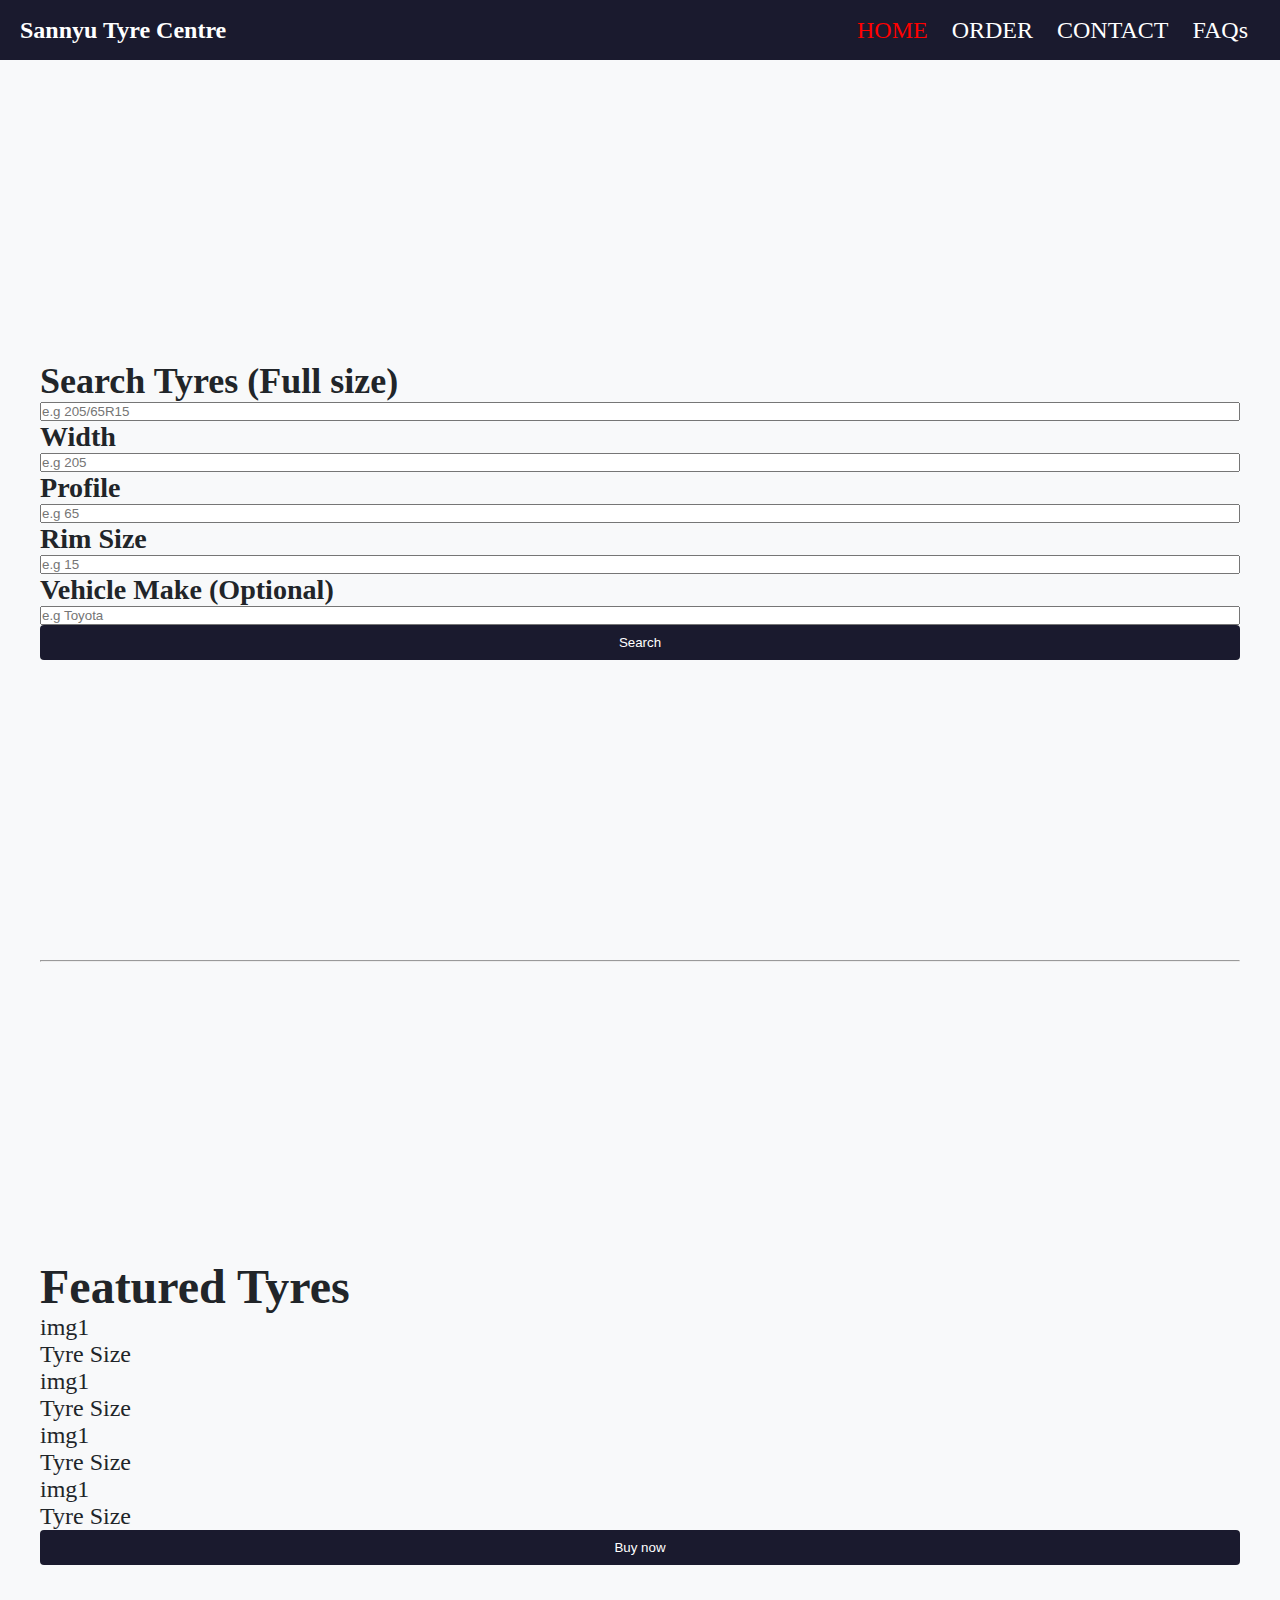
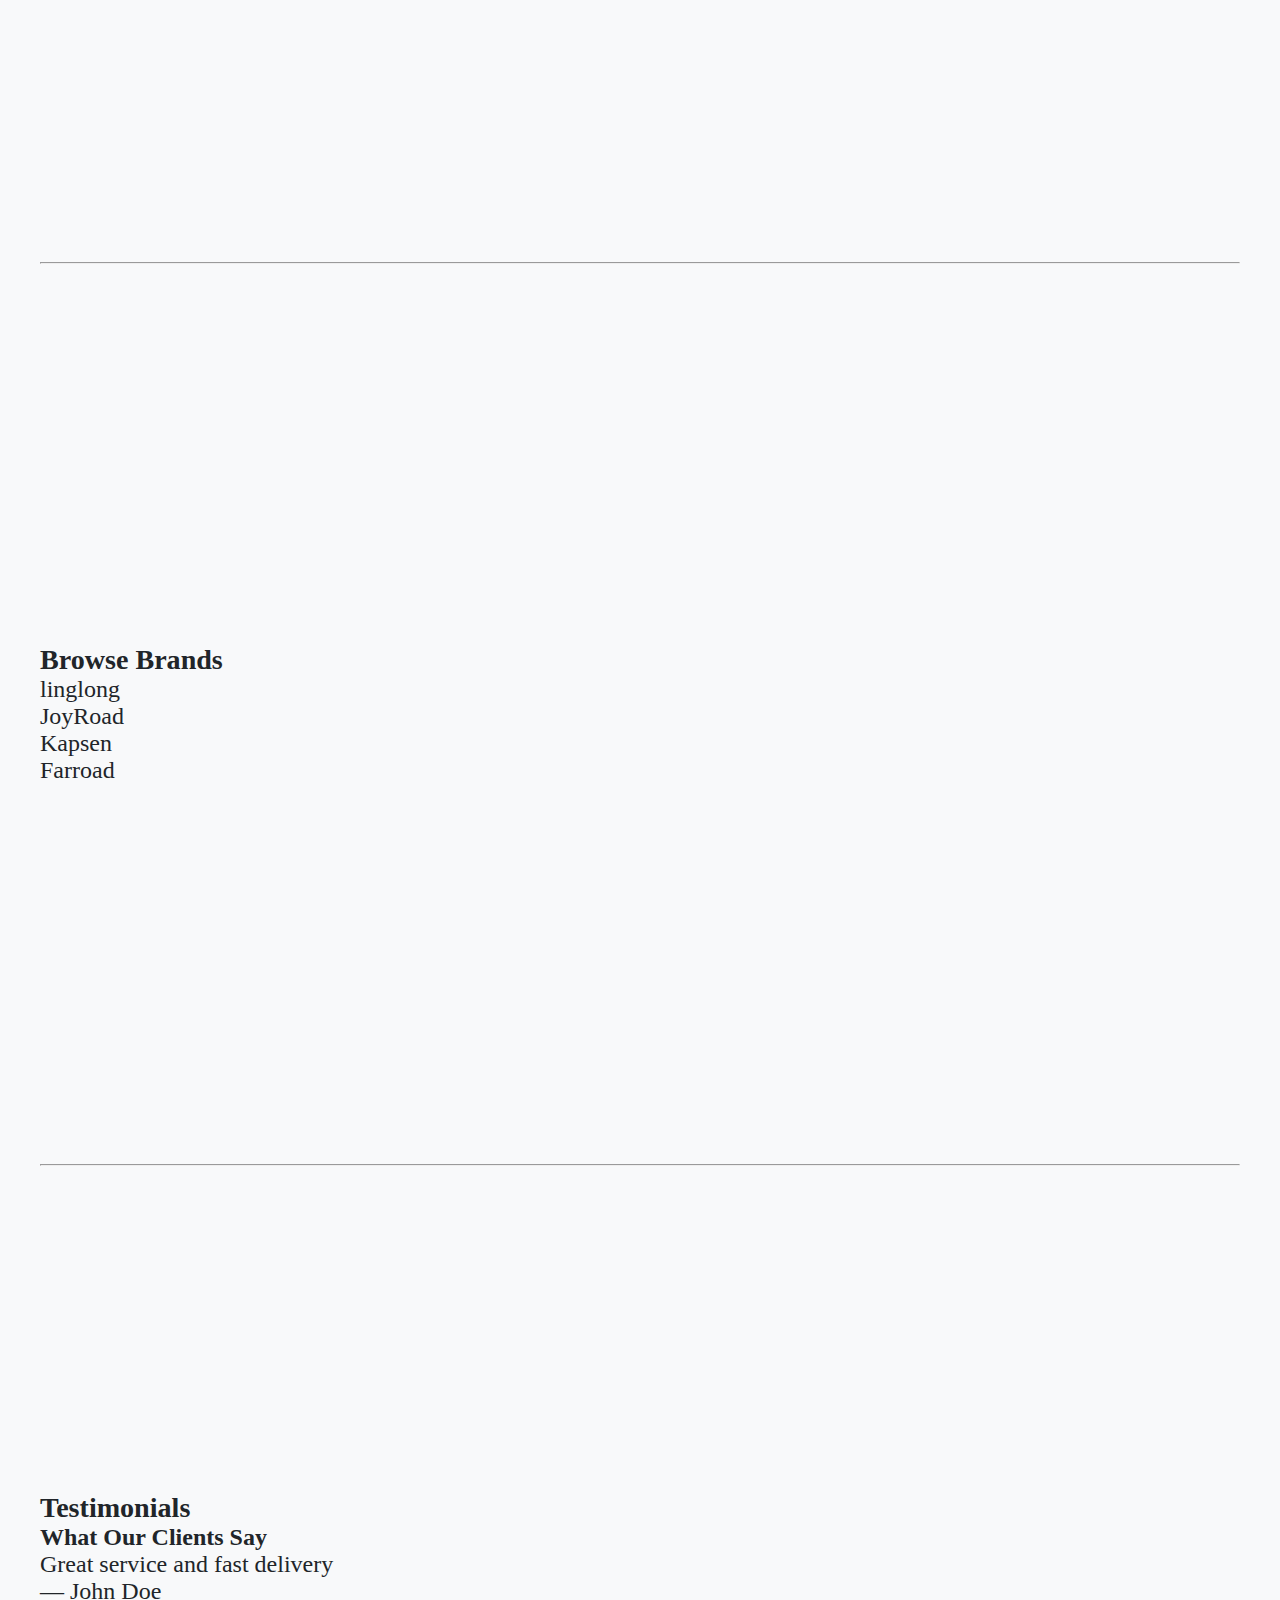
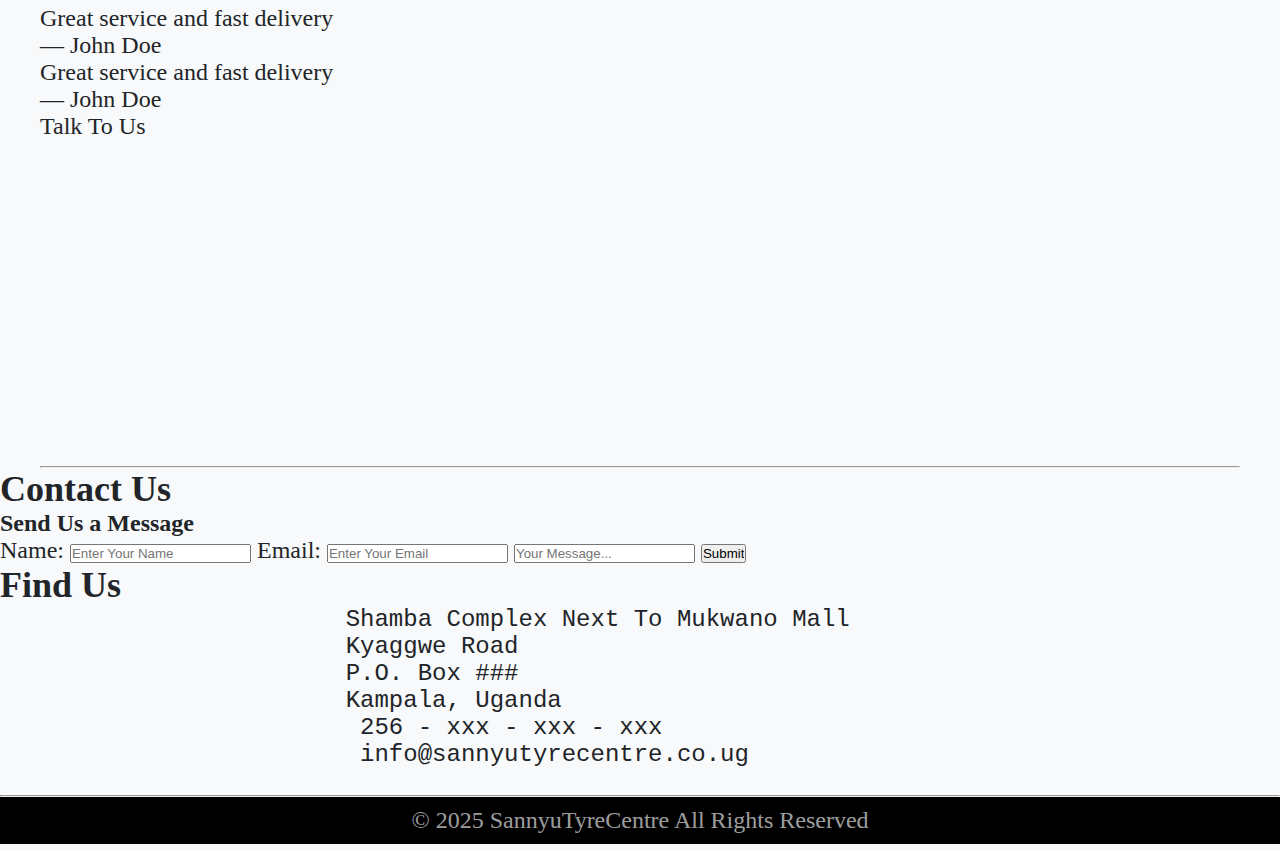
<file: html/index.html>
<!DOCTYPE html>
<html lang="en">
<head>
    <meta charset="UTF-8">
    <meta name="viewport" content="width=device-width, initial-scale=1.0">
    <title>Sannyu Tyre Centre</title>
    <link rel="stylesheet" href="/css/styles.css">
    
    
</head>
<body>
    
    <!-- header -->
    <header>

        
        <nav>
            <!-- logo -->
            <div class="logo">
                <a href="index.html">
                    <span>Sannyu</span>
                    <span>Tyre Centre</span>
                </a>
            </div>
            <ul>
                <li><a href="#" class="active">HOME</a></li>
                <li><a href="#">ORDER</a></li>
                <li><a href="#">CONTACT</a></li>
                <li><a href="#">FAQs</a></li>
            </ul>
        </nav>
    </header>


    <!-- main -->
        <main>

            <section>
                <h2>Search Tyres (Full size)</h2>
                <input type="text" placeholder="e.g 205/65R15">

                <h3>Width</h3>
                <input type="text" placeholder="e.g 205">

                <h3>Profile</h3>
                <input type="text" placeholder="e.g 65">

                <h3>Rim Size</h3>
                <input type="text" placeholder="e.g 15">

                <h3>Vehicle Make (Optional)</h3>
                <input type="text" placeholder="e.g Toyota">

                <button class="search-button" onclick="searchItem()">Search</button>
            </section>
<hr>       

            <section>
                <h1>Featured Tyres</h1>
                <div class="featured-tyres-container">

                    <div class="featured-tyre">
                        <div>img1</div>
                        <div>Tyre Size</div>
                    </div>
                    <div class="featured-tyre">
                        <div>img1</div>
                        <div>Tyre Size</div>
                    </div>
                    <div class="featured-tyre">
                        <div>img1</div>
                        <div>Tyre Size</div>
                    </div>
                    <div class="featured-tyre">
                        <div>img1</div>
                        <div>Tyre Size</div>
                    </div>

                </div>
                <button>Buy now</button>
            </section>
<hr>

            <section>
                <h3>Browse Brands</h3>
                <div class="browse-brands-container">
                    <div class="brand">linglong</div>
                    <div class="brand">JoyRoad</div>
                    <div class="brand">Kapsen</div>
                    <div class="brand">Farroad</div>
                </div>
            </section>
<hr>

            <section>
                <h3>Testimonials</h3>
                <h4>What Our Clients Say</h4>

                <div class="testimonials-container">
                    <div class="testimony">
                        <p>Great service and fast delivery</p>
                        <p>— John Doe</p>
                    </div>
                    <div class="testimony">
                        <p>Great service and fast delivery</p>
                        <p>— John Doe</p>
                    </div>
                    <div class="testimony">
                        <p>Great service and fast delivery</p>
                        <p>— John Doe</p>
                    </div>
                </div>

                <!-- talk to us (whatsApp link) -->
                <div class="talk-to-us"></div>
                <p>Talk To Us</p>
            </section>
            <hr>
        </main>

    <!-- footer -->
        <footer>
            <div class="footer-wrapper">
                <div class="footer-content" id="contact-us">
                    <h2>Contact Us</h2>
                    <h4>Send Us a Message</h4>
                    Name: <input type="text" placeholder="Enter Your Name">
                    Email: <input type="email" placeholder="Enter Your Email">

                    <input type="text" placeholder="Your Message...">
                    <input type="submit">
                </div>

                <div class="footer-content" id="find-us">
                    <h2>Find Us</h2>
                    <pre>
                        Shamba Complex Next To Mukwano Mall
                        Kyaggwe Road
                        P.O. Box ###
                        Kampala, Uganda
                        <!-- phone icon --> 256 - xxx - xxx - xxx
                        <!-- envelope icon --> info@sannyutyrecentre.co.ug
                    </pre>
                </div>
            </div>
<hr>
            <!-- copyRight Section -->
            <div class="copyRight">
                <p>&copy; 2025 SannyuTyreCentre All Rights Reserved</p>
            </div>
        </footer>

</body>
</html>
</file>
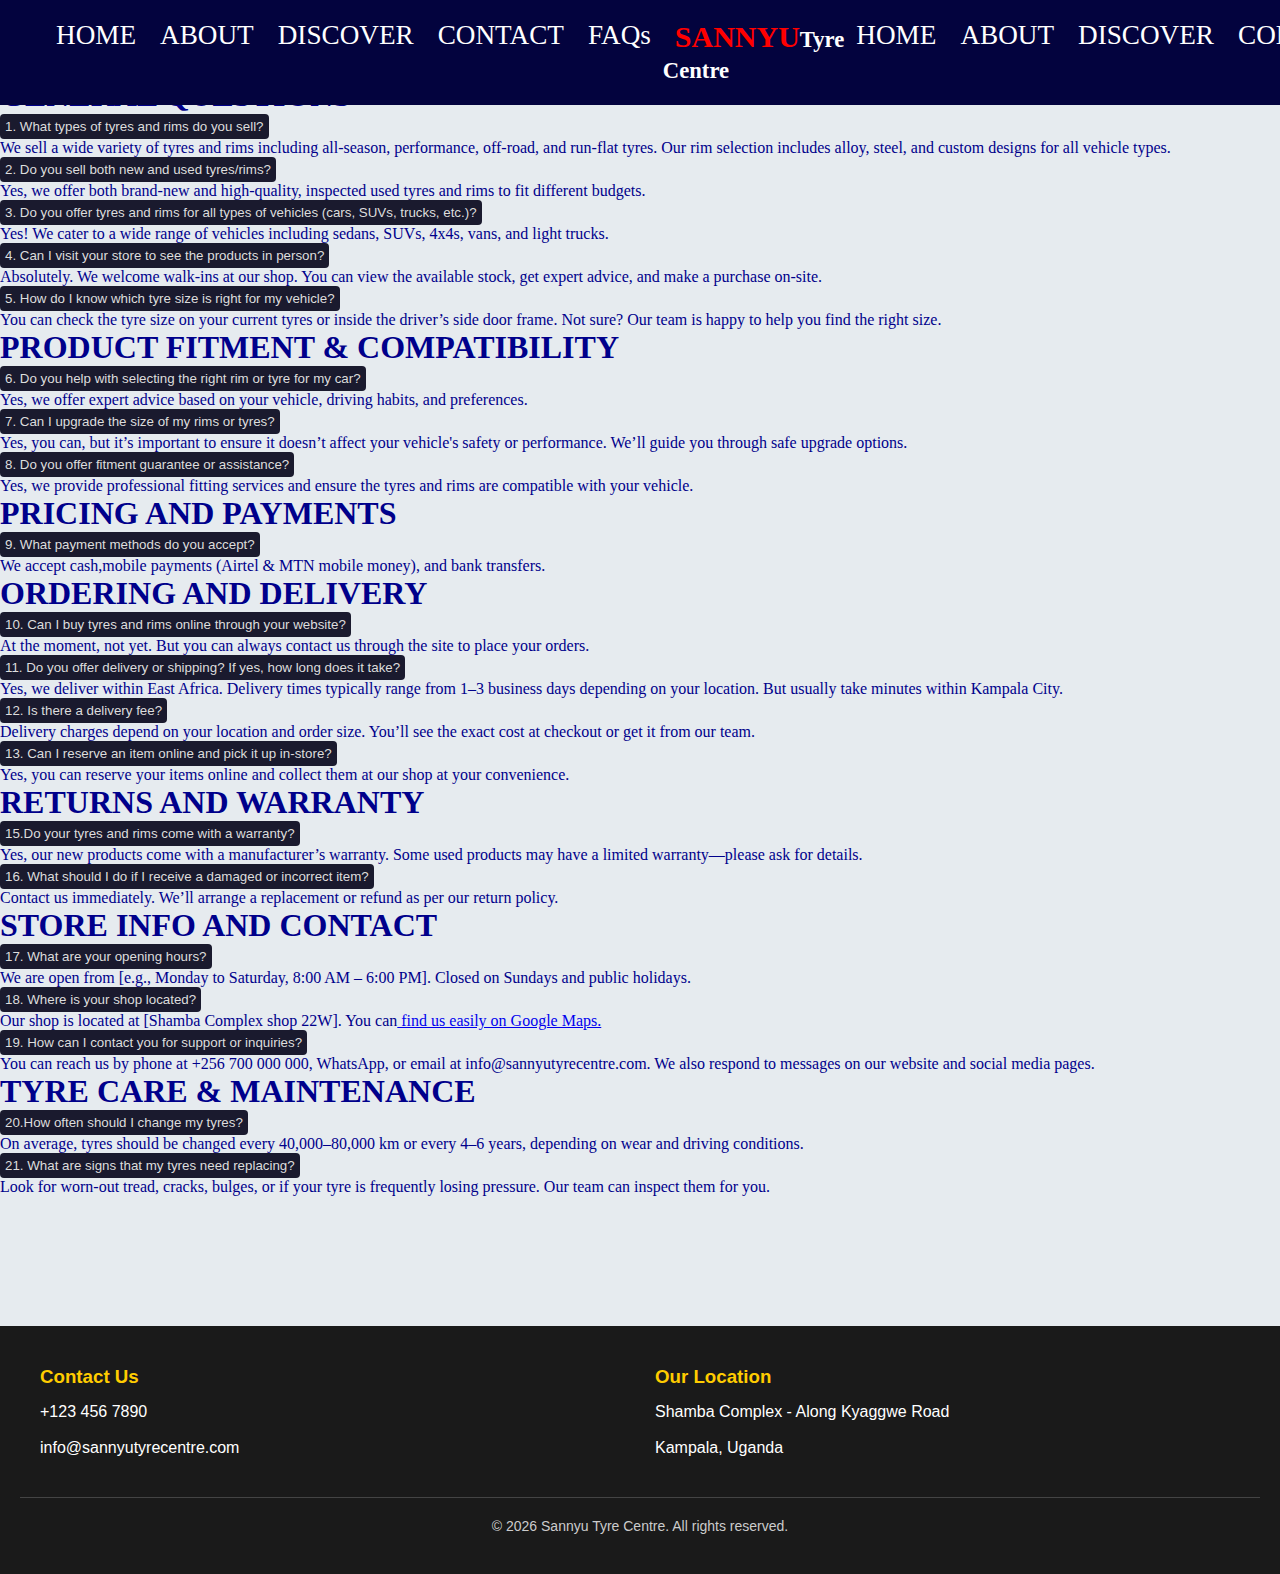
<file: faqs.html>
<!DOCTYPE html>
<html lang="en">
<head>
    <meta charset="UTF-8">
    <meta name="viewport" content="width=device-width, initial-scale=1.0">
    <title>Sannyu Tyre Centre</title>
    <link rel="stylesheet" href="/styles.css">
    <link rel="stylesheet" href="https://cdnjs.cloudflare.com/ajax/libs/font-awesome/7.0.1/css/all.min.css" integrity="sha512-2SwdPD6INVrV/lHTZbO2nodKhrnDdJK9/kg2XD1r9uGqPo1cUbujc+IYdlYdEErWNu69gVcYgdxlmVmzTWnetw==" crossorigin="anonymous" referrerpolicy="no-referrer"/>

</head>
<body>
    
    <!-- header -->
<header>
    <nav>
        <!-- nav links -->
            <ul class="sidebar">
                <li onclick=hideSidebar()><a href="#"><i class="fa fa-times"></i></a></li>
                <li><a href="/index.html">HOME</a></li>
                <li><a href="/index.html">ABOUT</a></li>
                <li><a href="/index.html">DISCOVER</a></li>
                <li><a href="/index.html">CONTACT</a></li>
                <li><a href="#faqs">FAQs</a></li>
            </ul>

            <ul>
                <li><a href="#"><span style="color: red; font-weight: bold; font-size: 30px;">SANNYU</span><span style="font-weight: bold; font-size: smaller;">Tyre Centre</span></a></li>
                <li class="hideOnMobile"><a href="/index.html">HOME</a></li>
                <li class="hideOnMobile"><a href="/index.html">ABOUT</a></li>
                <li class="hideOnMobile"><a href="/index.html">DISCOVER</a></li>
                <li class="hideOnMobile"><a href="/index.html">CONTACT</a></li>
                <li class="hideOnMobile"><a href="#faqs">FAQs</a></li>
                <li class="menu-button" onclick=showSidebar()><a href="#"><i class="fa fa-bars"></i></a></li>
            </ul>
    </nav>
</header>

<main>

        <section id="faqs">
        <div class="wrapper">
            <h1>Frequently Asked Questions</h1>
            <div class="category">
                <h1>GENERAL QUESTIONS</h1>
            </div>
            <div class="faq">
                <button class="accordion">
                1. What types of tyres and rims do you sell?
                <i class="fa-solid fa-chevron-down"></i>
                </button>
                <div class="pannel">
                <p>
                    We sell a wide variety of tyres and rims including all-season, performance, off-road, and run-flat tyres. Our rim selection includes alloy, steel, and custom designs for all vehicle types.
                </p>
                </div>
            </div>

            <div class="faq">
                <button class="accordion">
                2. Do you sell both new and used tyres/rims?
                <i class="fa-solid fa-chevron-down"></i>
                </button>
                <div class="pannel">
                <p>
                    Yes, we offer both brand-new and high-quality, inspected used tyres and rims to fit different budgets.
                </p>
                </div>
            </div>

            <div class="faq">
                <button class="accordion">
                3. Do you offer tyres and rims for all types of vehicles (cars, SUVs, trucks, etc.)?
                <i class="fa-solid fa-chevron-down"></i>
                </button>
                <div class="pannel">
                <p>
                    Yes! We cater to a wide range of vehicles including sedans, SUVs, 4x4s, vans, and light trucks.
                </p>
                </div>
            </div>

            <div class="faq">
                <button class="accordion">
                4. Can I visit your store to see the products in person?
                <i class="fa-solid fa-chevron-down"></i>
                </button>
                <div class="pannel">
                <p>
                    Absolutely. We welcome walk-ins at our shop. You can view the available stock, get expert advice, and make a purchase on-site.
                </p>
                </div>
            </div>

            <div class="faq">
                <button class="accordion">
                5. How do I know which tyre size is right for my vehicle?
                <i class="fa-solid fa-chevron-down"></i>
                </button>
                <div class="pannel">
                <p>
                    You can check the tyre size on your current tyres or inside the driver’s side door frame. Not sure? Our team is happy to help you find the right size.
                </p>
                </div>
            </div>

                
                <div class="category">
                    <h1>PRODUCT FITMENT & COMPATIBILITY</h1>
                </div>
            <div class="faq">
                <button class="accordion">
                6. Do you help with selecting the right rim or tyre for my car?
                <i class="fa-solid fa-chevron-down"></i>
                </button>
                <div class="pannel">
                <p>
                    Yes, we offer expert advice based on your vehicle, driving habits, and preferences.
                </p>
                </div>
            </div>

            <div class="faq">
                <button class="accordion">
                7. Can I upgrade the size of my rims or tyres?
                <i class="fa-solid fa-chevron-down"></i>
                </button>
                <div class="pannel">
                <p>
                    Yes, you can, but it’s important to ensure it doesn’t affect your vehicle's safety or performance. We’ll guide you through safe upgrade options.
                </p>
                </div>

            </div>
            <div class="faq">
                <button class="accordion">
                8. Do you offer fitment guarantee or assistance?
                <i class="fa-solid fa-chevron-down"></i>
                </button>
                <div class="pannel">
                <p>
                    Yes, we provide professional fitting services and ensure the tyres and rims are compatible with your vehicle.
                </p>
                </div>
            </div>

                    <div class="category">
                    <h1>PRICING AND PAYMENTS</h1>
                </div>
            <div class="faq">
                <button class="accordion">
                9. What payment methods do you accept?
                <i class="fa-solid fa-chevron-down"></i>
                </button>
                <div class="pannel">
                <p>
                    We accept cash,mobile payments (Airtel & MTN mobile money), and bank transfers.
                </p>
                </div>
            </div>

                <div class="category">
                    <h1>ORDERING AND DELIVERY</h1>
                </div>
            <div class="faq">
                <button class="accordion">
                10. Can I buy tyres and rims online through your website?
                <i class="fa-solid fa-chevron-down"></i>
                </button>
                <div class="pannel">
                <p>
                    At the moment, not yet. But you can always contact us through the site to place your orders.
                </p>
                </div>
            </div>

            <div class="faq">
                <button class="accordion">
                11. Do you offer delivery or shipping? If yes, how long does it take?
                <i class="fa-solid fa-chevron-down"></i>
                </button>
                <div class="pannel">
                <p>
                    Yes, we deliver within East Africa. Delivery times typically range from 1–3 business days depending on your location. But usually take minutes within Kampala City.
                </p>
                </div>
            </div>
            <div class="faq">
                <button class="accordion">
                12. Is there a delivery fee?
                <i class="fa-solid fa-chevron-down"></i>
                </button>
                <div class="pannel">
                <p>
                    Delivery charges depend on your location and order size. You’ll see the exact cost at checkout or get it from our team.
                </p>
                </div>
            </div>

            <div class="faq">
                <button class="accordion">
                13. Can I reserve an item online and pick it up in-store?
                <i class="fa-solid fa-chevron-down"></i>
                </button>
                <div class="pannel">
                <p>
                    Yes, you can reserve your items online and collect them at our shop at your convenience.
                </p>
                </div>

            </div>


                <div class="category">
                    <h1>RETURNS AND WARRANTY</h1>
                </div>
            <div class="faq">
                <button class="accordion">
                15.Do your tyres and rims come with a warranty?
                <i class="fa-solid fa-chevron-down"></i>
                </button>
                <div class="pannel">
                <p>
                    Yes, our new products come with a manufacturer’s warranty. Some used products may have a limited warranty—please ask for details.
                </p>
                </div>
            </div>
            <div class="faq">
                <button class="accordion">
                16. What should I do if I receive a damaged or incorrect item?
                <i class="fa-solid fa-chevron-down"></i>
                </button>
                <div class="pannel">
                <p>
                    Contact us immediately. We’ll arrange a replacement or refund as per our return policy.
                </p>
                </div>
            </div>

                    <div class="category">
                    <h1>STORE INFO AND CONTACT</h1>
                </div>
            <div class="faq">
                <button class="accordion">
                17. What are your opening hours?
                <i class="fa-solid fa-chevron-down"></i>
                </button>
                <div class="pannel">
                <p>
                    We are open from [e.g., Monday to Saturday, 8:00 AM – 6:00 PM]. Closed on Sundays and public holidays.
                </p>
                </div>
            </div>
            <div class="faq">
                <button class="accordion">
                18. Where is your shop located?
                <i class="fa-solid fa-chevron-down"></i>
                </button>
                <div class="pannel">
                <p>
                    Our shop is located at [Shamba Complex shop 22W]. You can<a href="#"> find us easily on Google Maps.</a>
                </p>
                </div>
            </div>
            <div class="faq">
                <button class="accordion">
                19. How can I contact you for support or inquiries?
                <i class="fa-solid fa-chevron-down"></i>
                </button>
                <div class="pannel">
                <p>
                    You can reach us by phone at +256 700 000 000, WhatsApp, or email at info@sannyutyrecentre.com. We also respond to messages on our website and social media pages.
                </p>
                </div>
            </div>

                <div class="category">
                    <h1>TYRE CARE & MAINTENANCE</h1>
                </div>
            <div class="faq">
                <button class="accordion">
                20.How often should I change my tyres?
                <i class="fa-solid fa-chevron-down"></i>
                </button>
                <div class="pannel">
                <p>
                    On average, tyres should be changed every 40,000–80,000 km or every 4–6 years, depending on wear and driving conditions.
                </p>
                </div>
            </div>
            <div class="faq">
                <button class="accordion">
                21. What are signs that my tyres need replacing?
                <i class="fa-solid fa-chevron-down"></i>
                </button>
                <div class="pannel">
                <p>
                    Look for worn-out tread, cracks, bulges, or if your tyre is frequently losing pressure. Our team can inspect them for you.
                </p>
                </div>
            </div>
            </div>
        </section>
    </main>

    <br><br><br><br><br>
    <!-- Footer Section -->
<footer style="background-color: #1a1a1a; color: #ffffff; padding: 40px 20px; font-family: Arial, sans-serif;">
    <div style="max-width: 1200px; margin: 0 auto; display: flex; flex-wrap: wrap; gap: 30px; justify-content: space-between;">

        <!-- Contact Info -->
        <div style="flex: 1 1 250px;">
        <h3 style="margin-bottom: 15px; color: #ffcc00;">Contact Us</h3>
        <p><i class="fas fa-phone-alt" style="color: #ffcc00;"></i> <a href="tel:+1234567890" style="color: #ffffff; text-decoration: none;">+123 456 7890</a></p> <br>
        <p><i class="fas fa-envelope" style="color: #ffcc00;"></i> <a href="mailto:info@sannyutyrecenter.com" style="color: #ffffff; text-decoration: none;">info@sannyutyrecentre.com</a></p>
        </div>

        <!-- Location Info -->
        <div style="flex: 1 1 250px;">
        <h3 style="margin-bottom: 15px; color: #ffcc00;">Our Location</h3>
        <p><i class="fas fa-map-marker-alt" style="color: #ffcc00;"></i>Shamba Complex - Along Kyaggwe Road <br><br> Kampala, Uganda</p>
        </div>

    

    </div>

    <!-- Copyright -->
    <div style="margin-top: 40px; text-align: center; border-top: 1px solid #444; padding-top: 20px; font-size: 14px; color: #ccc;">
        &copy; <script>document.write(new Date().getFullYear());</script> Sannyu Tyre Centre. All rights reserved.
    </div>
</footer>


<script src="https://kit.fontawesome.com/a076d05399.js" crossorigin="anonymous"></script>
<script src="/main.js"></script>
</body>
</html>
</file>
<file: css/styles.css>
*{
    padding: 0;
    margin: 0;
    box-sizing: border-box;
}


body{
    background-color: #f8f9fa; 
    color: #212529;            
    font-family: 'Segoe UI', 'Tahoma', 'Geneva', 'Verdana', 'sans-serif';
    font-size: 24px;
}

nav{
    height: 60px;
    display: flex;
    padding: 0 20px;
    justify-content: space-between;
    align-items: center;
    background-color: #1a1a2e; 
    color: #ffffff;
}

.logo a {
    text-decoration: none;
    font-weight: bold;
    color: #ffffff;
    
}


ul{
    
    list-style: none;
    display: flex;    
}
ul li a{
    color: #ffffff;
    text-decoration: none;
    padding: 0 12px;
    transition: background-color 0.3s ease;
}
.active{
    color: red;
}

ul li a:hover {
    /* background-color: #4d4d82; */
    color: #ff0800;
}



main{
    padding: 0 40px;    
}

section {
    min-height: 100vh; 
    padding: 40px 0;  
    box-sizing: border-box;
    display: flex;        
    flex-direction: column;
    justify-content: center; 
}

button {
    background-color: #1a1a2e; 
    color: #ffffff;
    border: none;
    padding: 10px 20px;
    border-radius: 4px;
}
button:hover {
    background-color: #0f0f1a; 
}

























.copyRight{
    background-color: #000;
    color: #f8f8f8a6;
    padding: 10px;
    text-align: center;
    width: 100%;
}
</file>
<file: styles.css>
*{
    padding: 0;
    margin: 0;
    box-sizing: border-box;
}


body{
    background-color: #3d618521; 
    color: darkblue;            
    font-family: 'Poppins', 'Tahoma', 'Geneva', 'Verdana', 'sans-serif';
    overflow-x: hidden;
    
}


nav{
    font-size: 1.7em;
    height: auto;
    display: flex;
    padding: 20px;
    justify-content: space-between;
    background-color: rgb(3, 3, 62); 
    position: fixed;
    top: 0px;
    width: 100%;
    overflow: hidden;

}

.logo a {
    text-decoration: none;
    font-weight: bold;
    color: #ffffff;
    
}


ul{
    
    list-style: none;
    display: flex;    
}
ul li a{
    color: #ffffff;
    text-decoration: none;
    padding: 0 12px;
    transition: background-color 0.3s ease;
}
.active{
    color: red;
}

ul li a:hover {
    color: #ff0800;
}

h1,h2,h3,h4,h5,h6{
    color: darkblue;
}


section {
    min-height: 100vh; 
    padding: 40px 0;  
    box-sizing: border-box;
    display: flex;        
    flex-direction: column;
    justify-content: center; 
}

button {
    background-color: #1a1a2e; 
    color: #ddd;
    border: none;
    padding: 5px;
    border-radius: 4px;
}
    
button:hover {
    background-color: #0f0f1a; 
    cursor: pointer;
}

.intro_section{
    height: 100vh;
    width: auto;
    background-image: url("/assets/background/pexels-pixabay-164654.jpg");
    background-repeat: no-repeat;
    background-size:cover;
    overflow: hidden;
    display: flex;
    justify-content: center;
    align-items: center;
    flex-direction: column;
    padding: 10px 0;
    position: relative;
    z-index: -1;
    
}

.first_section{
    height: 100vh;
    width: 1000px;
    background-repeat: repeat;
    background-size:cover;
    overflow: hidden;
    display: flex;
    justify-content: center;
    align-items: center;
    flex-direction: column;
    padding: 20px;
    margin: 20px auto;
    font-size: 1.5em;
    flex-wrap: wrap;
    
    
}
/* .first_section  h1,h3{
    color: darkblue;
} */
.first_section  input{
    text-align: center;
    width: 70%;
    height: 0.3em;
    font-size: 0.9em;
    padding: 25px;
    display: flex;
    justify-content: space-evenly;
    
}
.search-button{
    font-weight: bold;
    color: #ddd;
    background-color: darkblue;
    font-size: 1em;
    padding: 8px;
    border-radius: 15px;
    
}


.search-button:hover{
    background-color: #ddd;
    color: darkblue;
}

.featured-tyres-container{
    display: flex;
    justify-content: space-evenly;
    min-width: auto;    
    /* background-color: #fff; */
}

#tyre{
    width: 300px;
    height: 300px;
    padding: 8px;
}


.browse-brands-container{
    display: flex;
    justify-content: space-evenly;
    align-items: center;

}
.brand{
    height: 200px;
    width: 300px;
    
}

.testimonials{
    background-color: darkblue;
}

.testimonials-container{
    display: flex;
    justify-content: space-evenly;
    height: auto;
}

.testimony{
    color: rgb(167, 167, 237);
    height: auto;
    width: auto;
    background-color: rgb(2, 2, 46);
    text-align: center;
    display: flex;
    justify-content: center;
    padding: 60px;
    flex-wrap: wrap;
    margin: 20px;
    
}
.testimony .clientName{
    align-self: flex-end;
    margin-top: 30px;
    
}
.get-in-touch{
    width: 100px;
    height: 100px;
    border-radius: 50%;
    display: flex;
    justify-content: center;
    align-items: center;
    cursor: pointer;
    margin-left: 10px;
}

.footer-wrapper{
    color: darkblue;
    height: auto;
    display: flex;
    justify-content: space-evenly;
    
}
.footer-content{
    padding: 50px;
    background: lightgray;
    width: 50%;
    height: auto;
}
.submit-btn{
    color: #ddd;
    font-size: 20px;
    padding: 20px;
    border: none;
    border-radius: 10px;
    background-color: #1a1148;
}



.copyRight{
    background-color: #000;
    color: #f8f8f8a6;
    padding: 10px;
    text-align: center;
    width: 100%;
}
</file>
